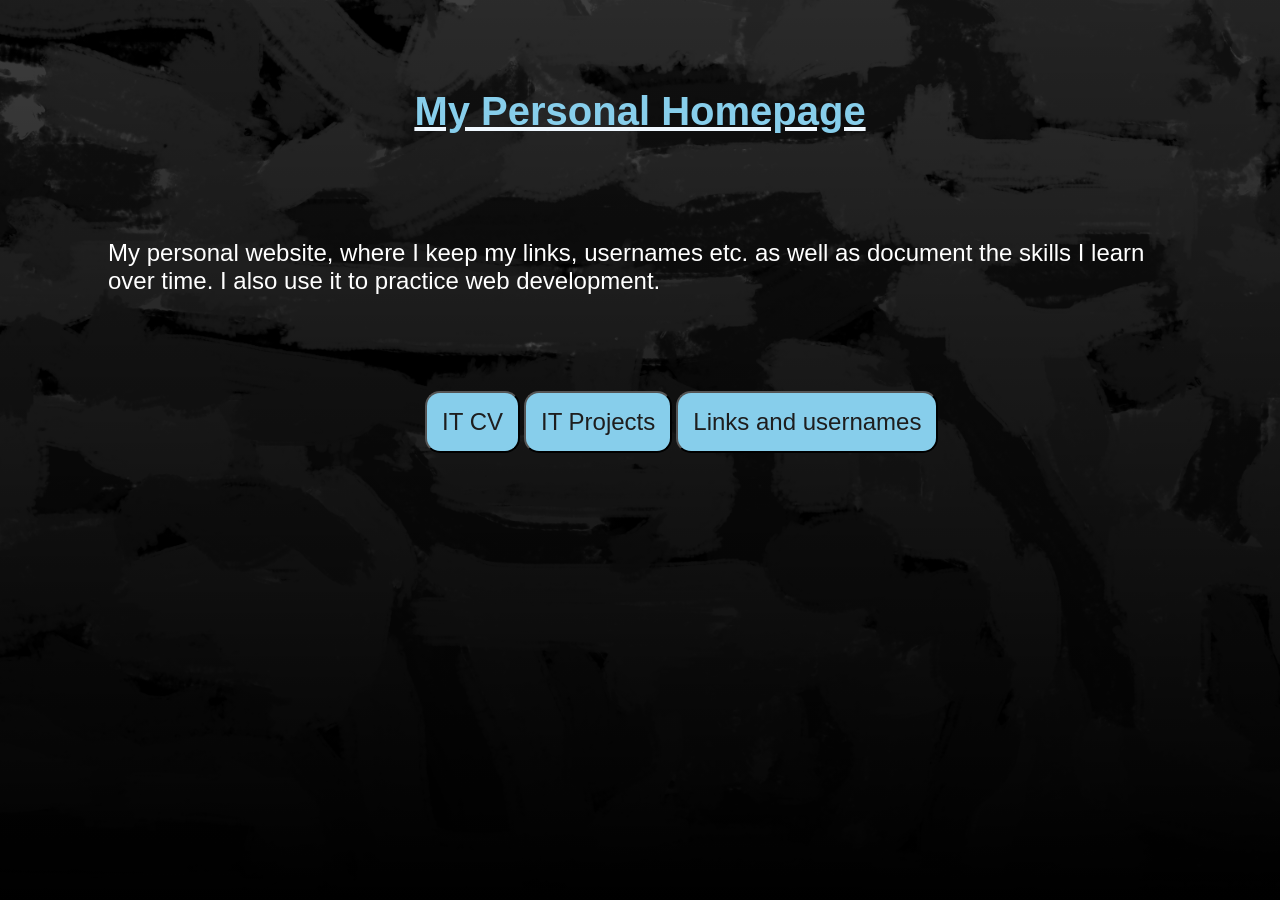
<file: index.html>
<!DOCTYPE html>

<head>
    <title>My Personal Homepage</title>

    <!--css-->
    <link rel="stylesheet" href="index.css">
</head>

<body>

    <br>
    <br>
    <br>

    <h1 style="text-align: center;">My Personal Homepage</h1>

    <br>
    <br>
    <br>

    <p>My personal website, where I keep my links, usernames etc. as well as document the skills I learn over time. I also use it to practice web development.</p>

    <br>
    <br>
    <br>
    <br>

    <button style="margin-left: 33%;" onclick="window.location.href='IT/IT.html'">IT CV</button>
    <button onclick="window.location.href='IT/IT-projects.html'">IT Projects</button>
    <!--<button onclick="window.location.href='music/music.html'">Music CV</button>-->
    <button onclick="window.location.href='links.html'">Links and usernames</button>

    <br>
    <br>
    <br>

</html>
</file>
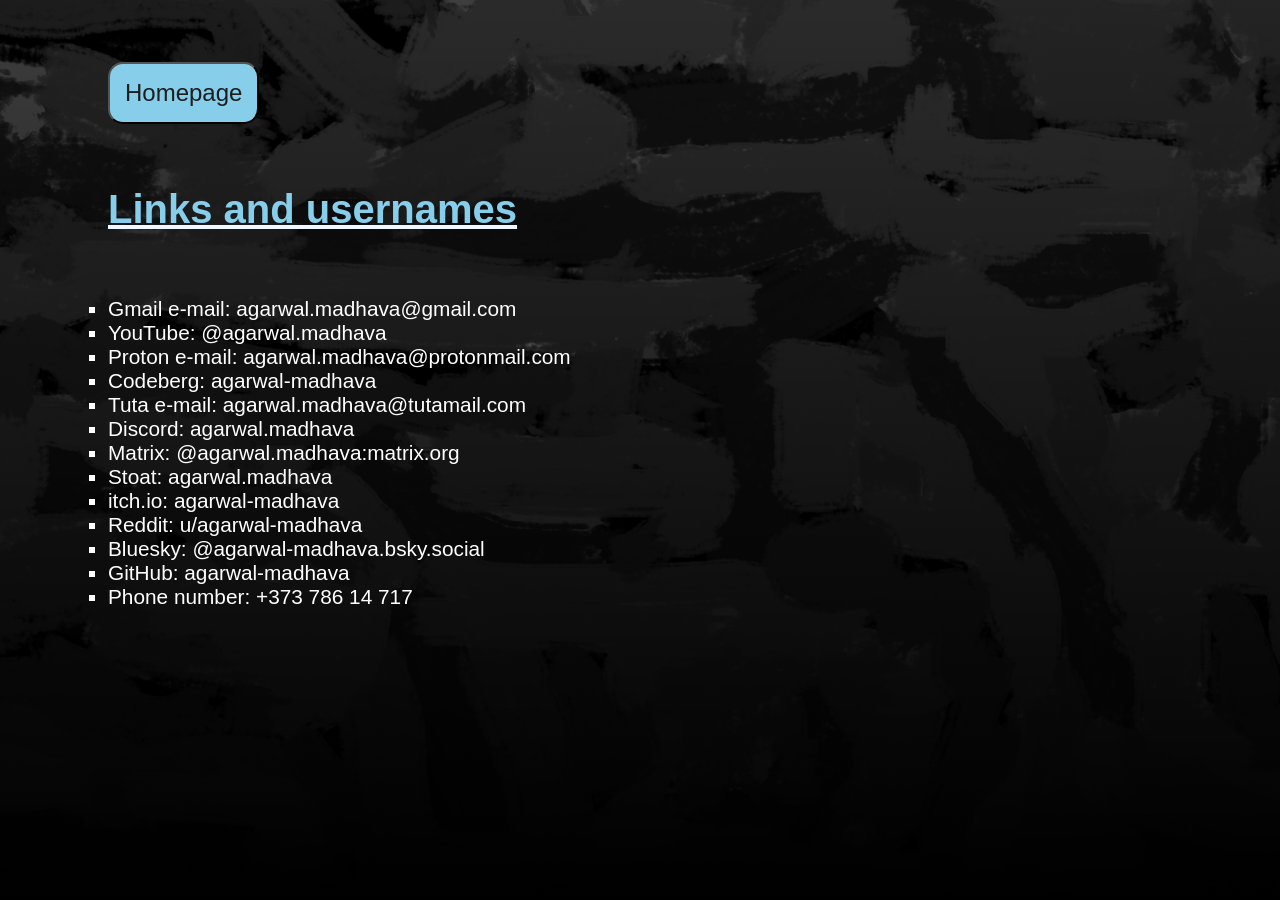
<file: links.html>
<!DOCTYPE html>

<head>
    <title>Links and usernames</title>

    <!--css-->
    <link rel="stylesheet" href="index.css">
</head>

<body>

    <br>
    <br>
    <br>

    <button class="has-left-margin" onclick="window.location.href='index.html'">Homepage</button>

    <br>
    <br>
    <br>

    <h1>Links and usernames</h1>

    <br>

    <ul>
        <li>Gmail e-mail: agarwal.madhava@gmail.com</li>
        <li>YouTube: @agarwal.madhava</li>
        <li>Proton e-mail: agarwal.madhava@protonmail.com</li>
        <li>Codeberg: agarwal-madhava</li>
        <li>Tuta e-mail: agarwal.madhava@tutamail.com</li>
        <li>Discord: agarwal.madhava</li>
        <li>Matrix: @agarwal.madhava:matrix.org</li>
        <li>Stoat: agarwal.madhava</li>
        <li>itch.io: agarwal-madhava</li>
        <li>Reddit: u/agarwal-madhava</li>
        <li>Bluesky: @agarwal-madhava.bsky.social</li>
        <li>GitHub: agarwal-madhava</li>
        <li>Phone number: +373 786 14 717</li>
    </ul>

    <br>
    <br>
    <br>

</html>
</file>
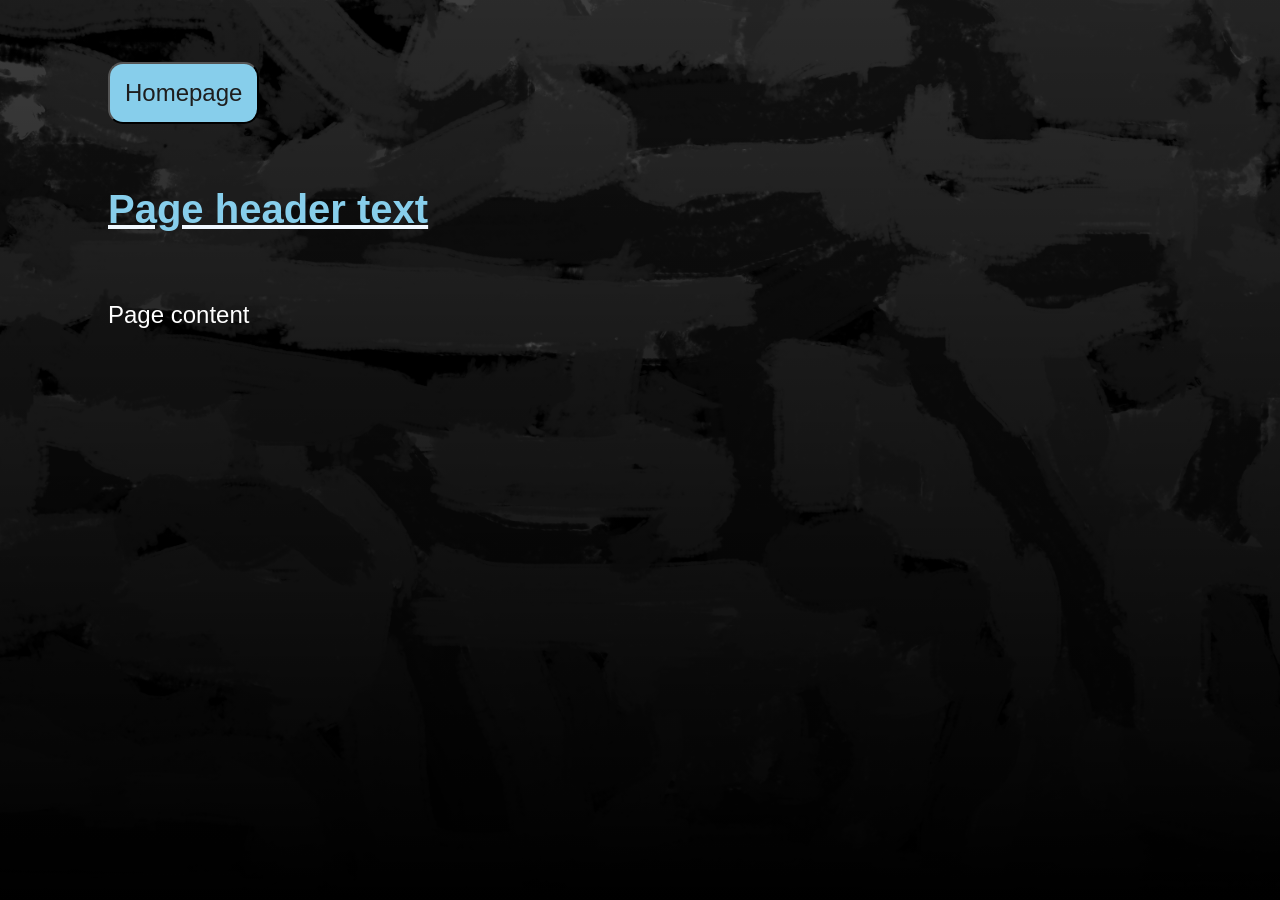
<file: template-page.html>
<!DOCTYPE html>

<head>
    <title>template-page</title>

    <!--css-->
    <link rel="stylesheet" href="../../index.css">
</head>

<body>

    <br>
    <br>
    <br>

    <button class="has-left-margin" onclick="window.location.href='index.html'">Homepage</button>

    <br>
    <br>
    <br>

    <h1>Page header text</h1>

    <br>

    <p>Page content</p>

    <br>
    <br>
    <br>

</body>

</html>
</file>
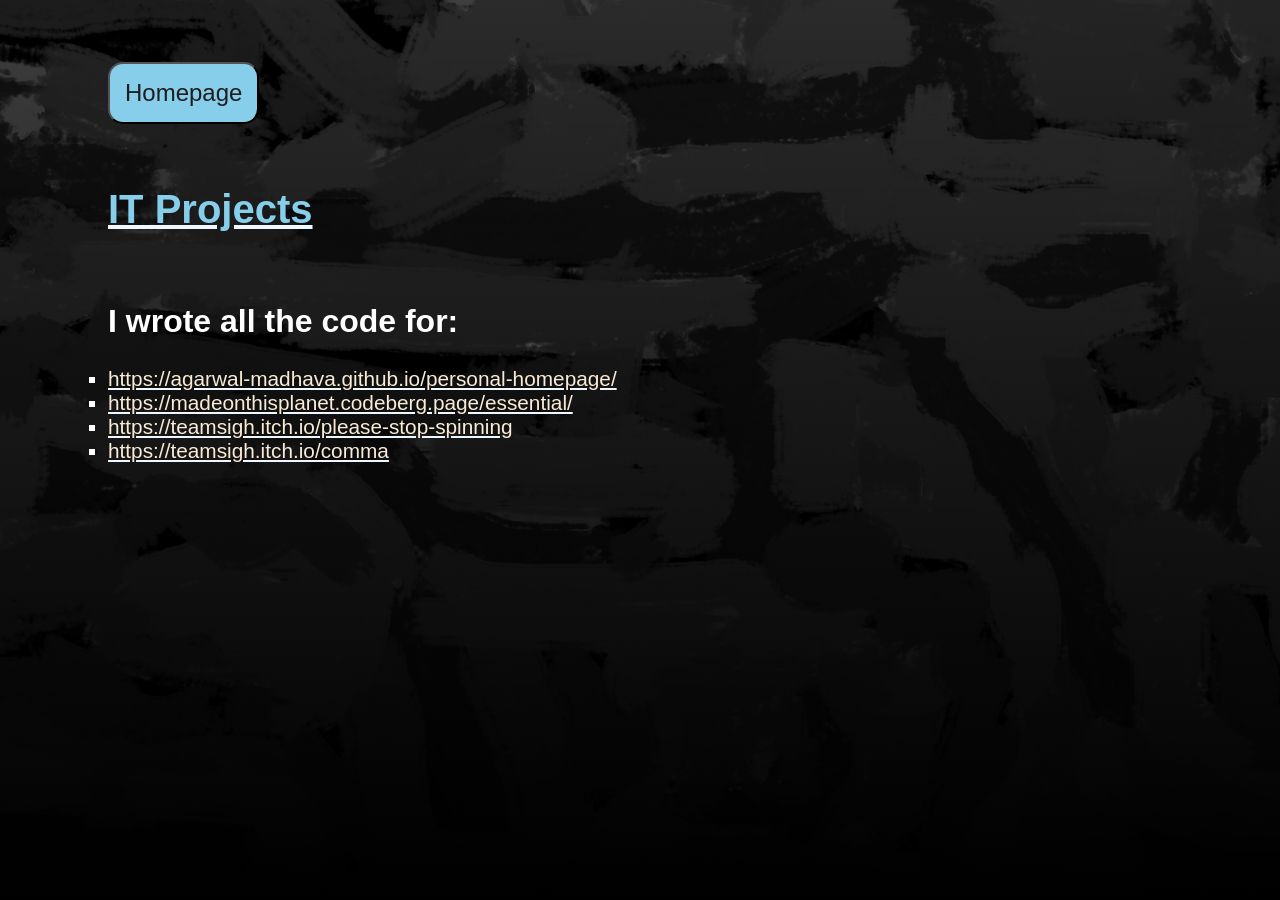
<file: IT/IT-projects.html>
<!DOCTYPE html>

<head>
    <title>IT Projects</title>

    <!--css-->
    <link rel="stylesheet" href="../index.css">
</head>

<body>

    <br>
    <br>
    <br>

    <button class="has-left-margin" onclick="window.location.href='../index.html'">Homepage</button>

    <br>
    <br>
    <br>

    <h1>IT Projects</h1>

    <br>

    <h2>I wrote all the code for:</h2>
    <ul>
        <li><a href="https://agarwal-madhava.github.io/personal-homepage/">https://agarwal-madhava.github.io/personal-homepage/</a></li>
        <li><a href="https://madeonthisplanet.codeberg.page/essential/">https://madeonthisplanet.codeberg.page/essential/</a></li>
        <li><a href="https://teamsigh.itch.io/please-stop-spinning">https://teamsigh.itch.io/please-stop-spinning</a></li>
        <li><a href="https://teamsigh.itch.io/comma">https://teamsigh.itch.io/comma</a></li>
    </ul>

    <br>
    <br>
    <br>

</body>

</html>
</file>
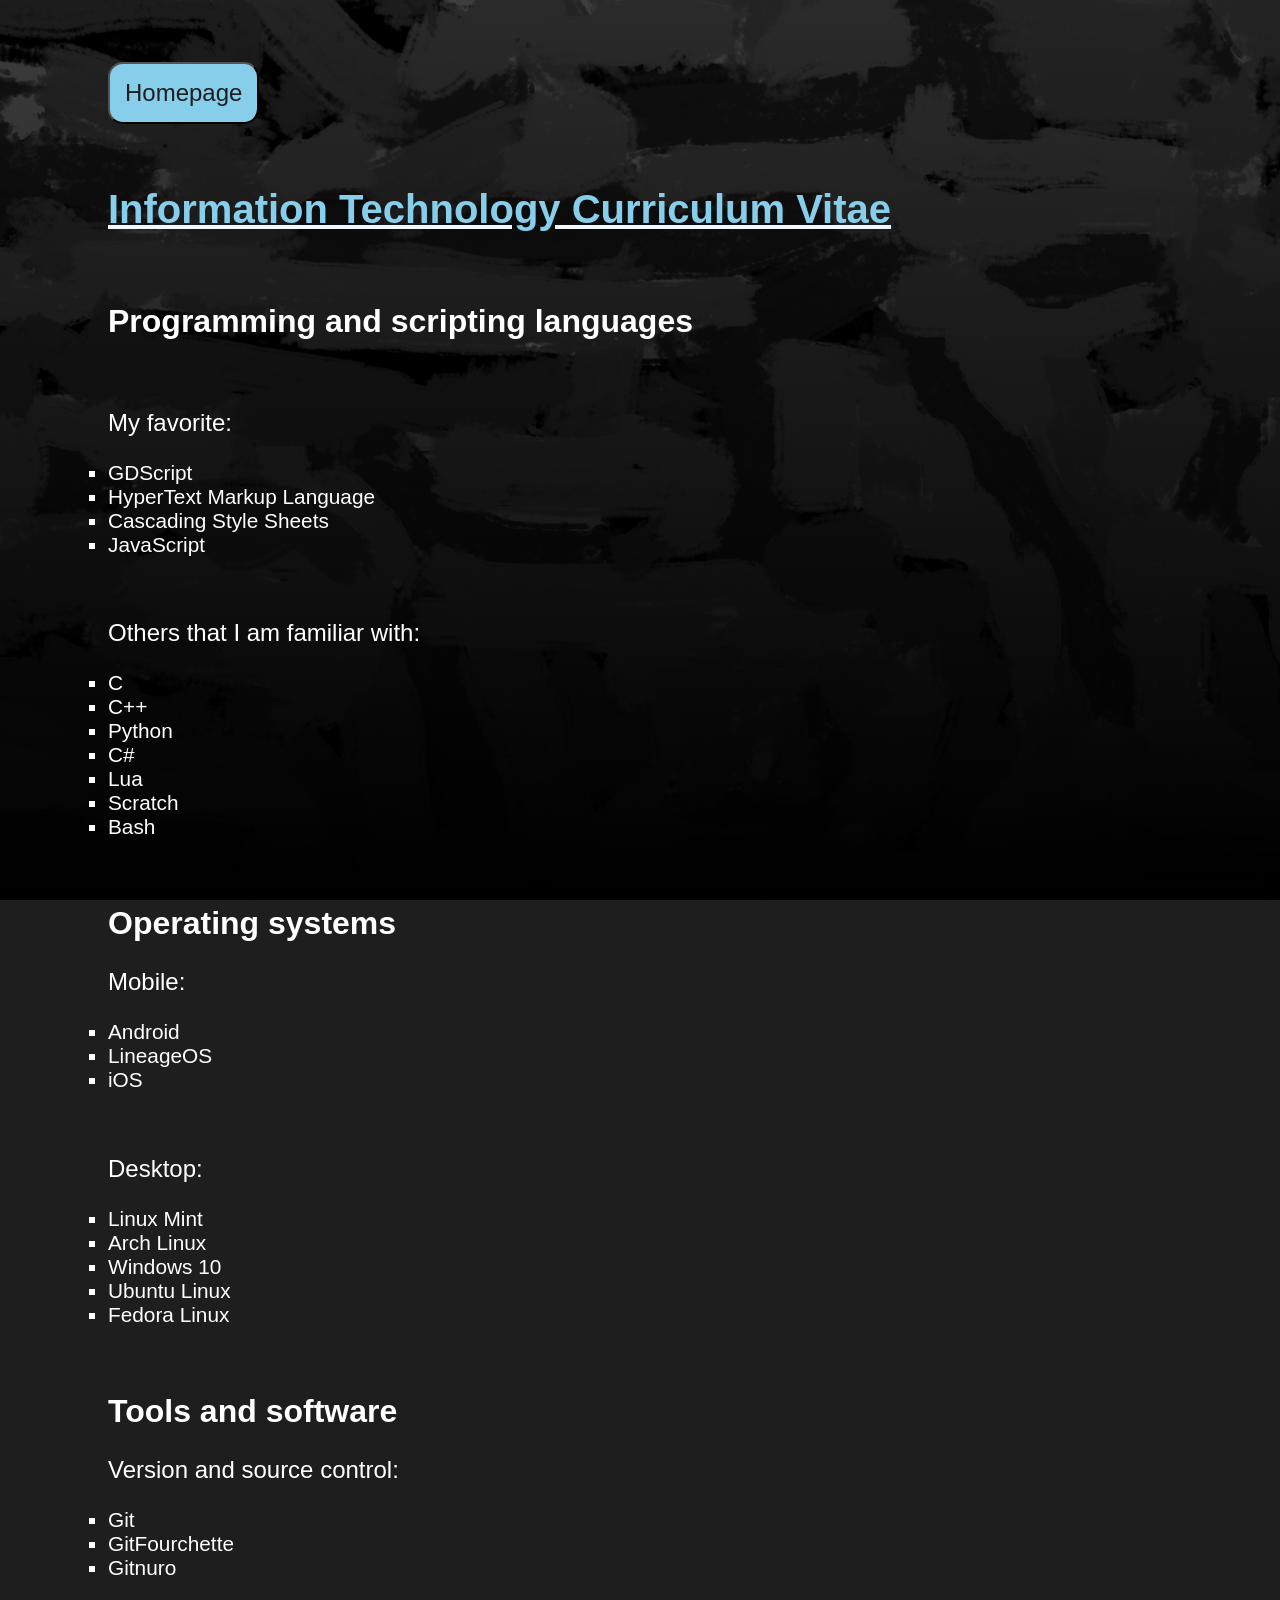
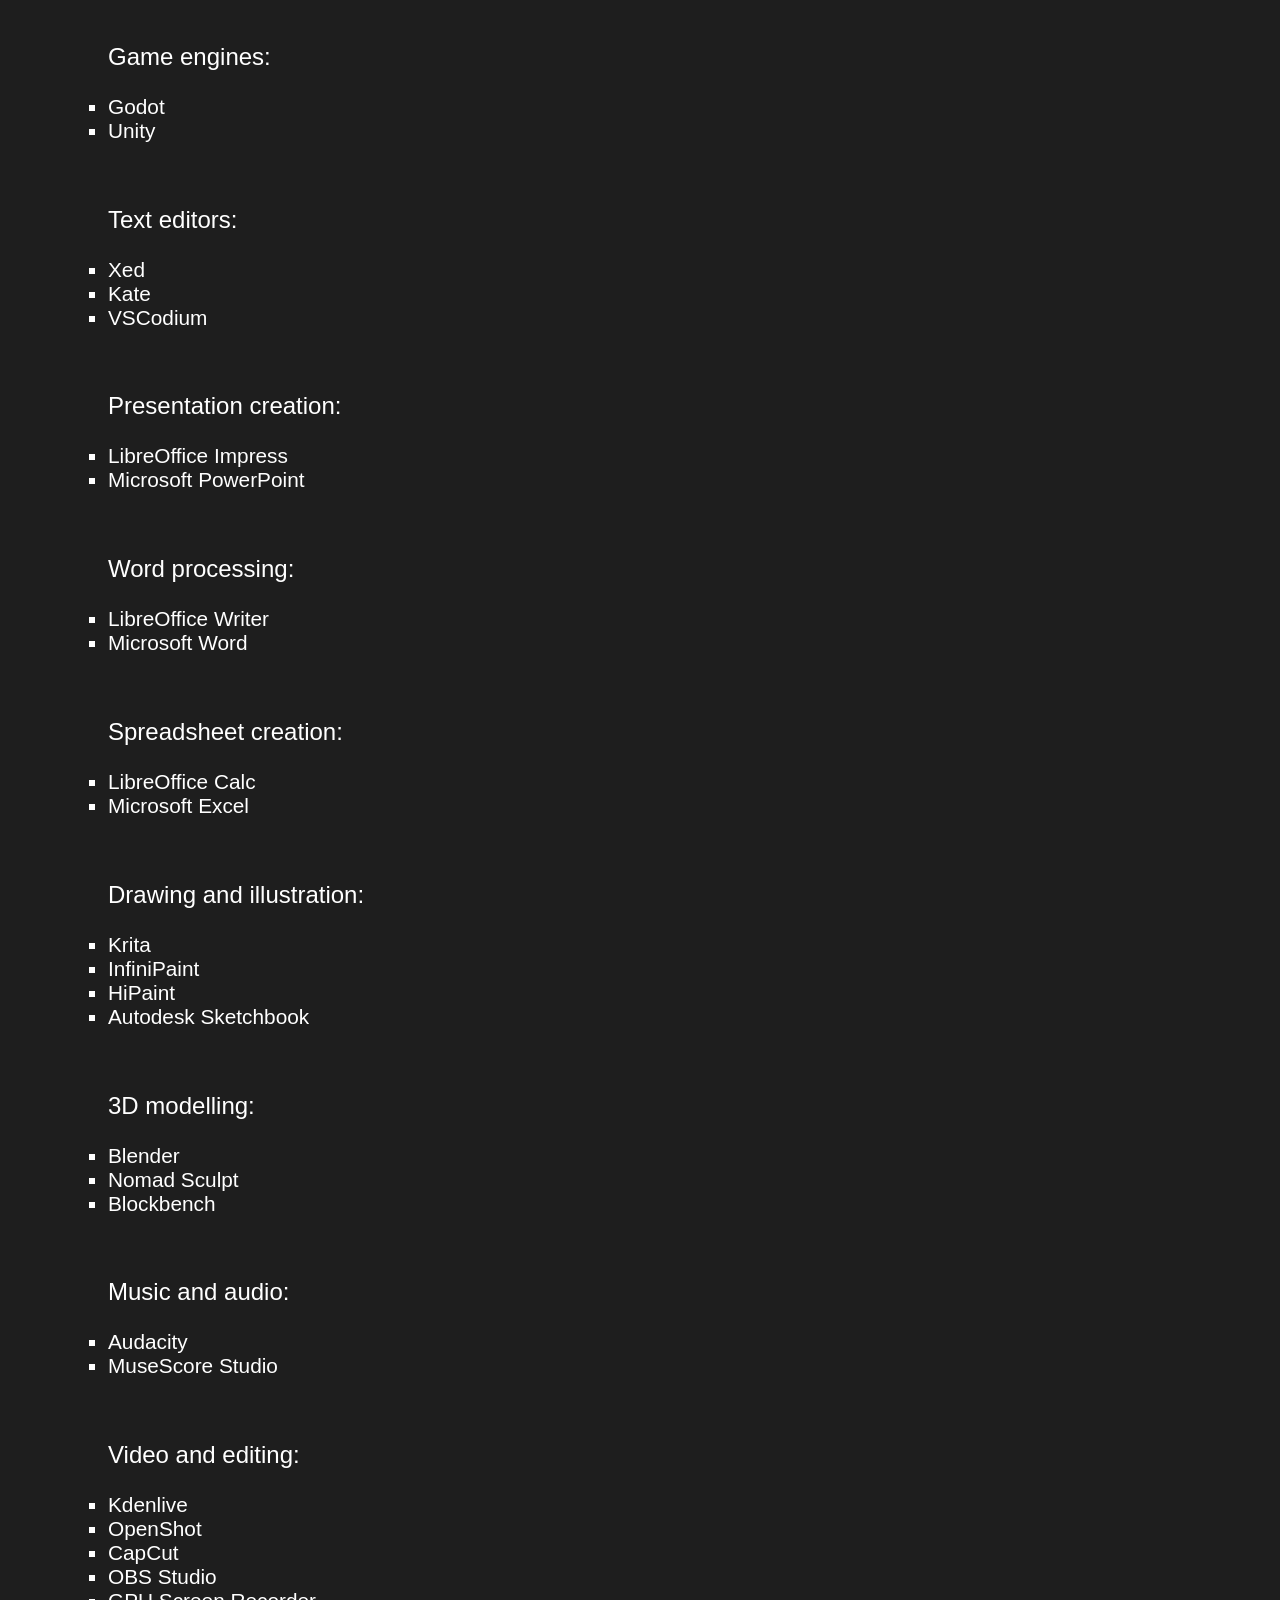
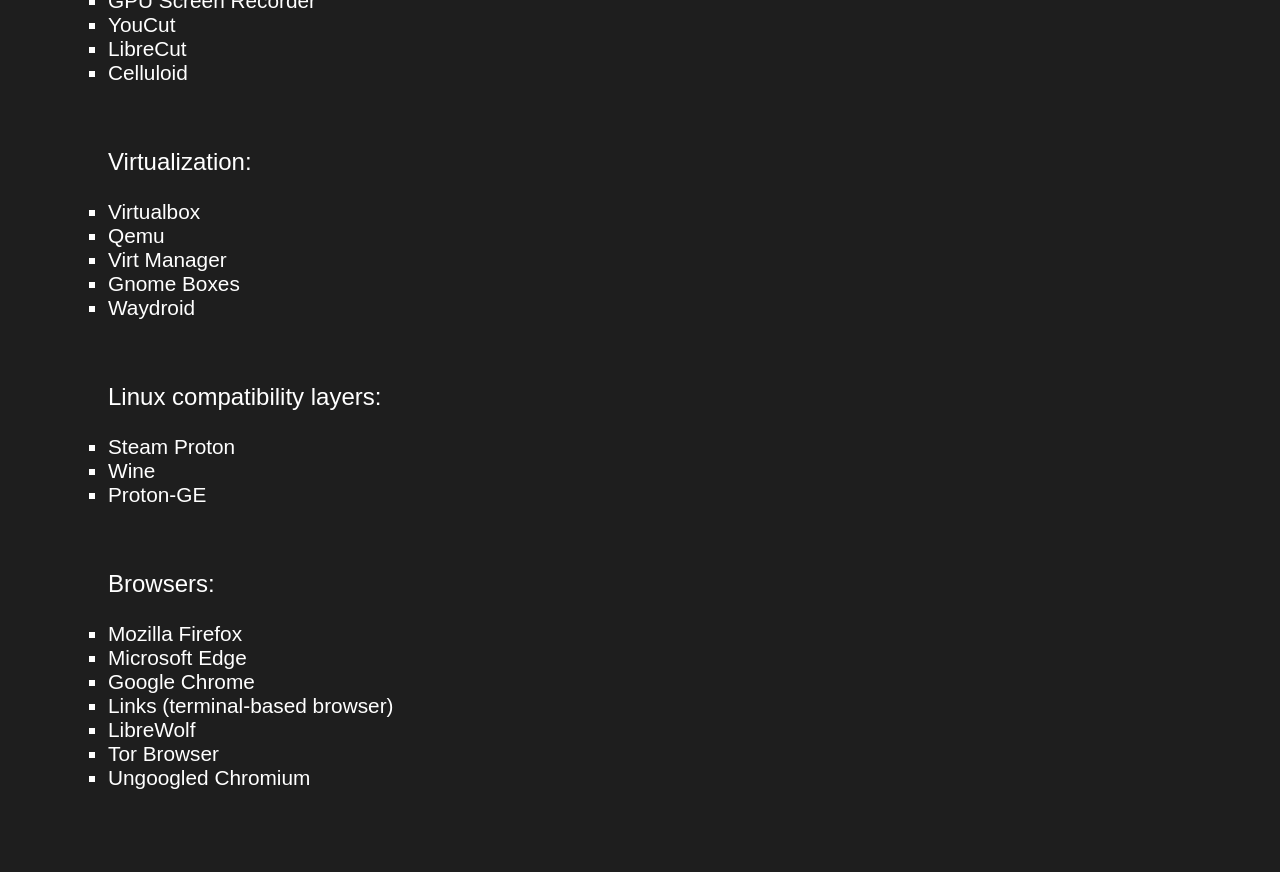
<file: IT/IT.html>
<!DOCTYPE html>

<head>
    <title>IT CV</title>

    <!--css-->
    <link rel="stylesheet" href="../index.css">
</head>

<body>

    <br>
    <br>
    <br>

    <button class="has-left-margin" onclick="window.location.href='../index.html'">Homepage</button>

    <br>
    <br>
    <br>

    <h1>Information Technology Curriculum Vitae</h1>

    <br>

    <h2>Programming and scripting languages</h2>

    <br>

    <p>My favorite:</p>
    <ul>
        <li>GDScript</li>
        <li>HyperText Markup Language</li>
        <li>Cascading Style Sheets</li>
        <li>JavaScript</li>
    </ul>

    <br>

    <p>Others that I am familiar with:</p>
    <ul>
        <li>C</li>
        <li>C++</li>
        <li>Python</li>
        <li>C#</li>
        <li>Lua</li>
        <li>Scratch</li>
        <li>Bash</li>
    </ul>

    <br>

        <h2>Operating systems</h2>
    <p>Mobile:</p>
    <ul>
        <li>Android</li>
        <li>LineageOS</li>
        <li>iOS</li>
    </ul>

    <br>

    <p>Desktop:</p>
    <ul>
        <li>Linux Mint</li>
        <li>Arch Linux</li>
        <li>Windows 10</li>
        <li>Ubuntu Linux</li>
        <li>Fedora Linux</li>
    </ul>

    <br>

    <h2>Tools and software</h2>

    <p>Version and source control:</p>
    <ul>
        <li>Git</li>
        <li>GitFourchette</li>
        <li>Gitnuro</li>
    </ul>

    <br>

    <p>Game engines:</p>
    <ul>
        <li>Godot</li>
        <li>Unity</li>
    </ul>
    
    <br>

    <p>Text editors:</p>
    <ul>
        <li>Xed</li>
        <li>Kate</li>
        <li>VSCodium</li>
    </ul>

    <br>
    
    <p>Presentation creation:</p>
    <ul>
        <li>LibreOffice Impress</li>
        <li>Microsoft PowerPoint</li>
    </ul>

    <br>

    <p>Word processing:</p>
    <ul>
        <li>LibreOffice Writer</li>
        <li>Microsoft Word</li>
    </ul>

    <br>

    <p>Spreadsheet creation:</p>
    <ul>
        <li>LibreOffice Calc</li>
        <li>Microsoft Excel</li>
    </ul>

    <br>

    <p>Drawing and illustration:</p>
    <ul>
        <li>Krita</li>
        <li>InfiniPaint</li>
        <li>HiPaint</li>
        <li>Autodesk Sketchbook</li>
    </ul>

    <br>

    <p>3D modelling:</p>
    <ul>
        <li>Blender</li>
        <li>Nomad Sculpt</li>
        <li>Blockbench</li>
    </ul>

    <br>

    <p>Music and audio:</p>
    <ul>
        <li>Audacity</li>
        <li>MuseScore Studio</li>
    </ul>

    <br>

    <p>Video and editing:</p>
    <ul>
        <li>Kdenlive</li>
        <li>OpenShot</li>
        <li>CapCut</li>
        <li>OBS Studio</li>
        <li>GPU Screen Recorder</li>
        <li>YouCut</li>
        <li>LibreCut</li>
        <li>Celluloid</li>
    </ul>

    <br>

    <p>Virtualization:</p>
    <ul>
        <li>Virtualbox</li>
        <li>Qemu</li>
        <li>Virt Manager</li>
        <li>Gnome Boxes</li>
        <li>Waydroid</li>
    </ul>

    <br>

    <p>Linux compatibility layers:</p>
    <ul>
        <li>Steam Proton</li>
        <li>Wine</li>
        <li>Proton-GE</li>
    </ul>

    <br>

    <p>Browsers:</p>
    <ul>
        <li>Mozilla Firefox</li>
        <li>Microsoft Edge</li>
        <li>Google Chrome</li>
        <li>Links (terminal-based browser)</li>
        <li>LibreWolf</li>
        <li>Tor Browser</li>
        <li>Ungoogled Chromium</li>
    </ul>
    
    <br>
    <br>
    <br>

</body>

</html>
</file>
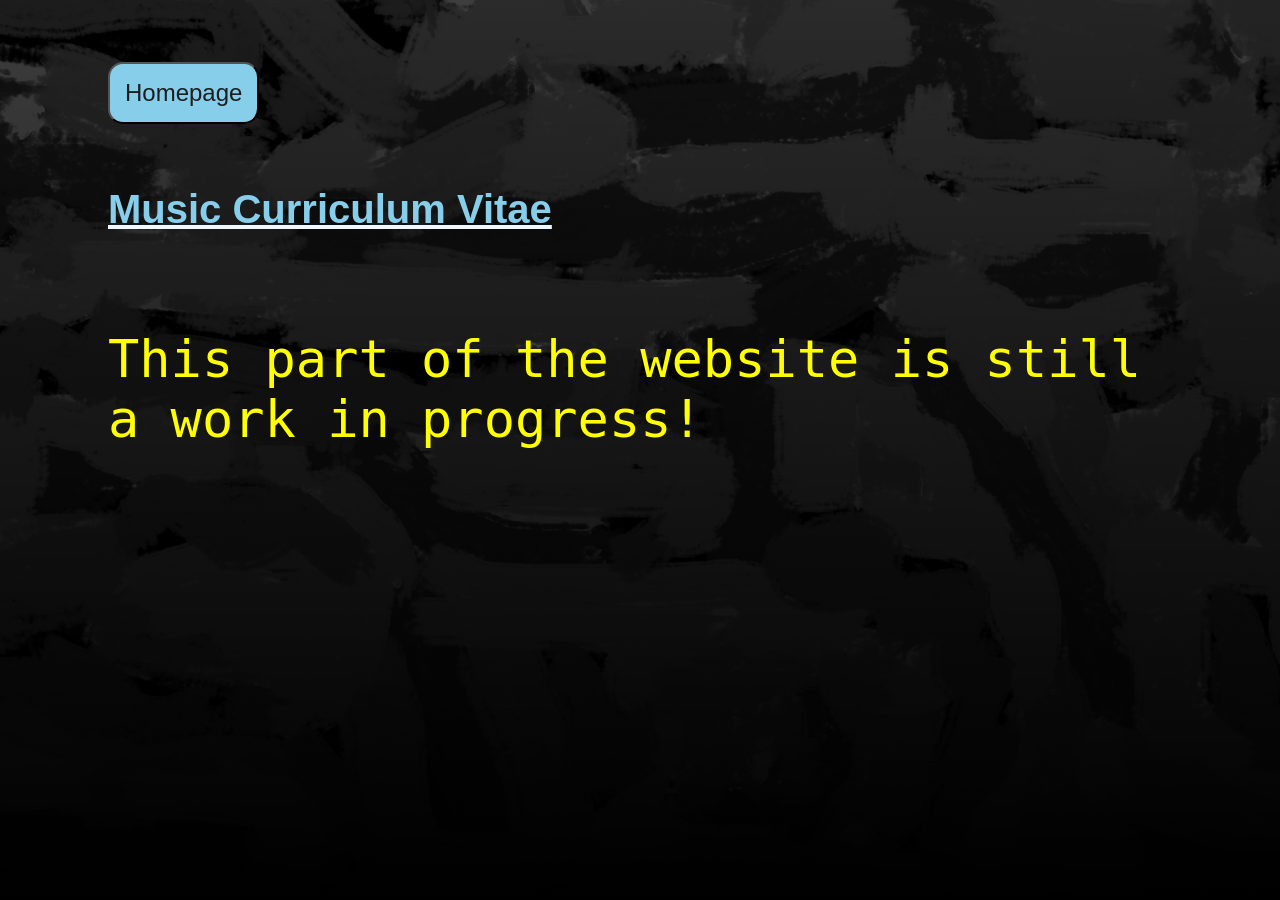
<file: music/music.html>
<!DOCTYPE html>

<head>
    <title>Music CV</title>

    <!--css-->
    <link rel="stylesheet" href="../index.css">
</head>

<body>

    <br>
    <br>
    <br>

    <button class="has-left-margin" onclick="window.location.href='../index.html'">Homepage</button>

    <br>
    <br>
    <br>

    <h1>Music Curriculum Vitae</h1>

    <br>

    <p class="unfinished">This part of the website is still a work in progress!</p>

    <br>
    <br>
    <br>
    
</body>

</html>
</file>
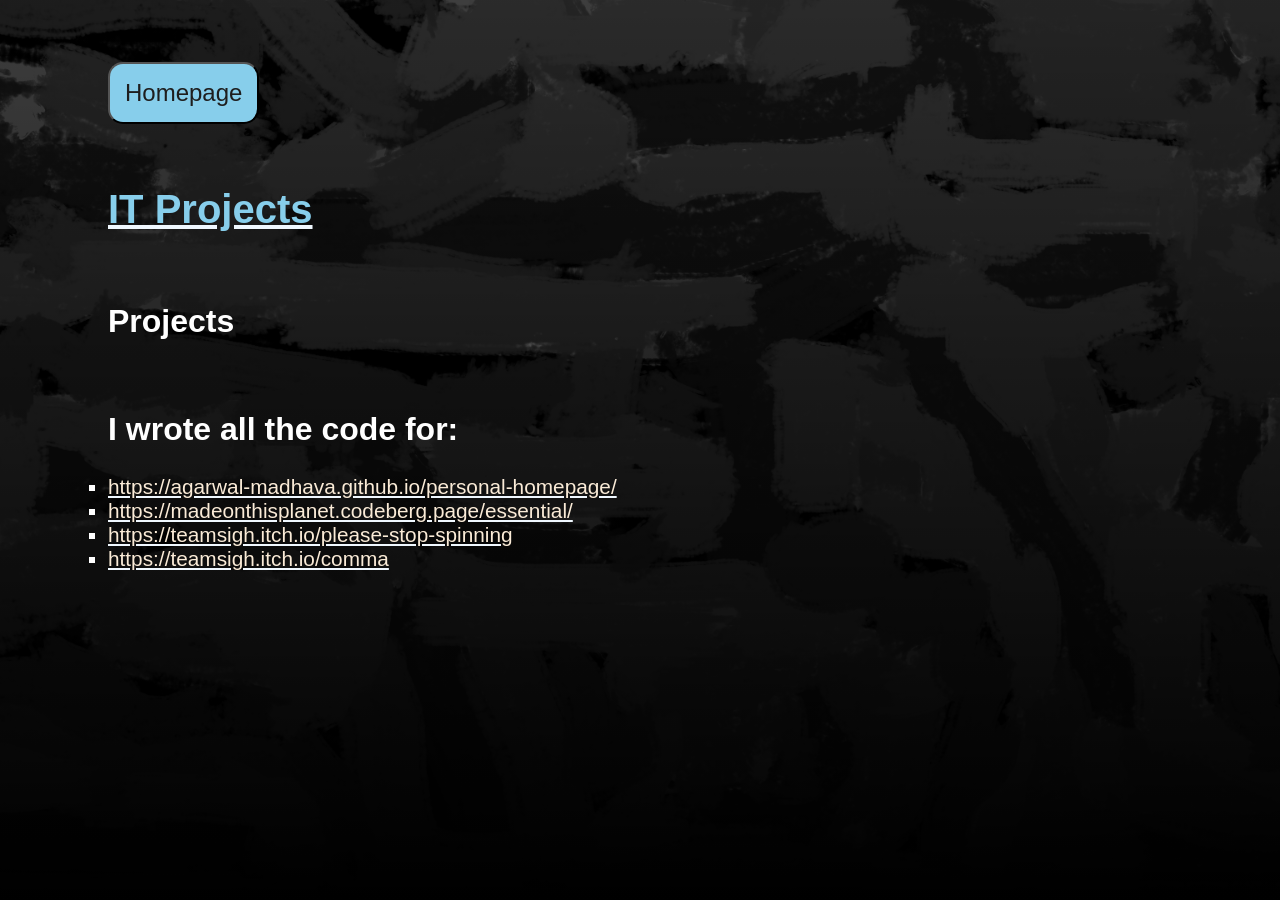
<file: skills/IT/IT-projects.html>
<!DOCTYPE html>

<head>
    <title>IT Projects</title>

    <!--css-->
    <link rel="stylesheet" href="../../index.css">
</head>

<body>

    <br>
    <br>
    <br>

    <button class="has-left-margin" onclick="window.location.href='../../index.html'">Homepage</button>

    <br>
    <br>
    <br>

    <h1>IT Projects</h1>

    <br>

    <h2>Projects</h2>

    <br>

    <h2>I wrote all the code for:</h2>
    <ul>
        <li><a href="https://agarwal-madhava.github.io/personal-homepage/">https://agarwal-madhava.github.io/personal-homepage/</a></li>
        <li><a href="https://madeonthisplanet.codeberg.page/essential/">https://madeonthisplanet.codeberg.page/essential/</a></li>
        <li><a href="https://teamsigh.itch.io/please-stop-spinning">https://teamsigh.itch.io/please-stop-spinning</a></li>
        <li><a href="https://teamsigh.itch.io/comma">https://teamsigh.itch.io/comma</a></li>
    </ul>

    <br>
    <br>
    <br>

</body>

</html>
</file>
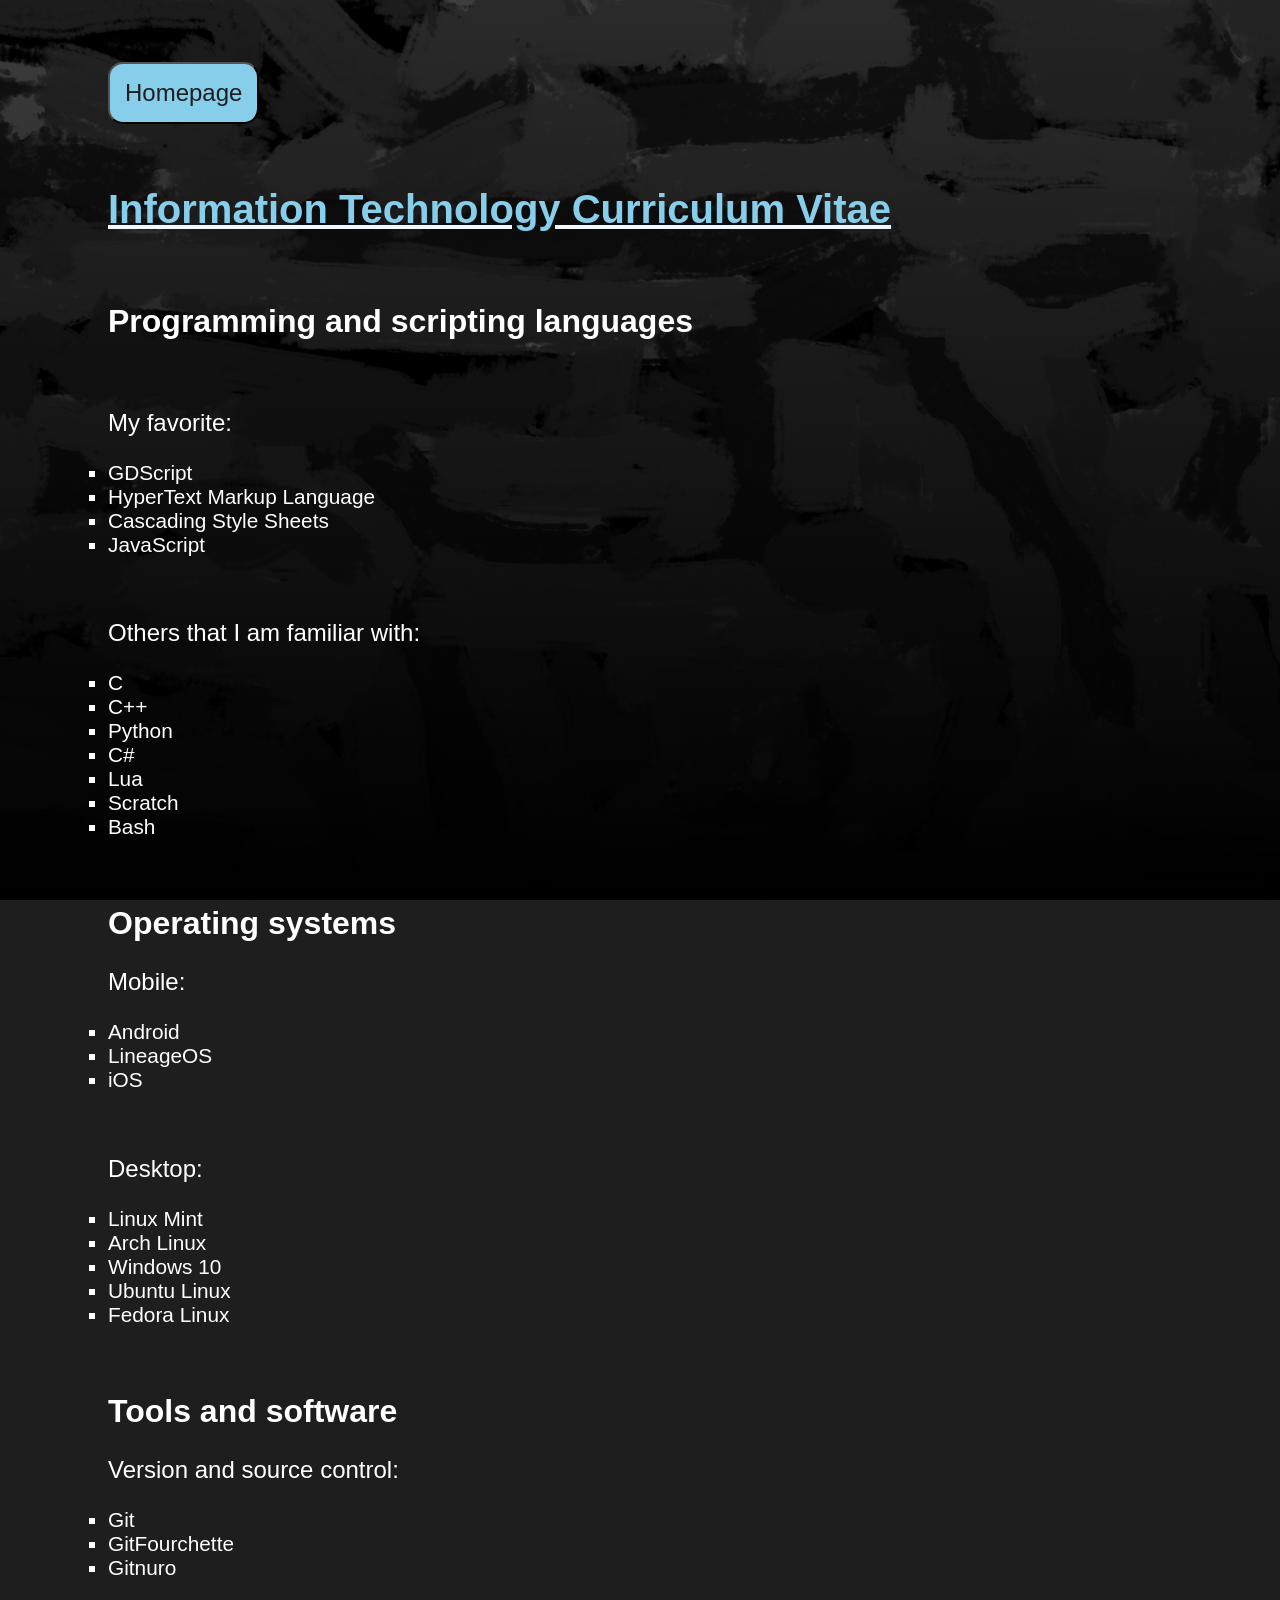
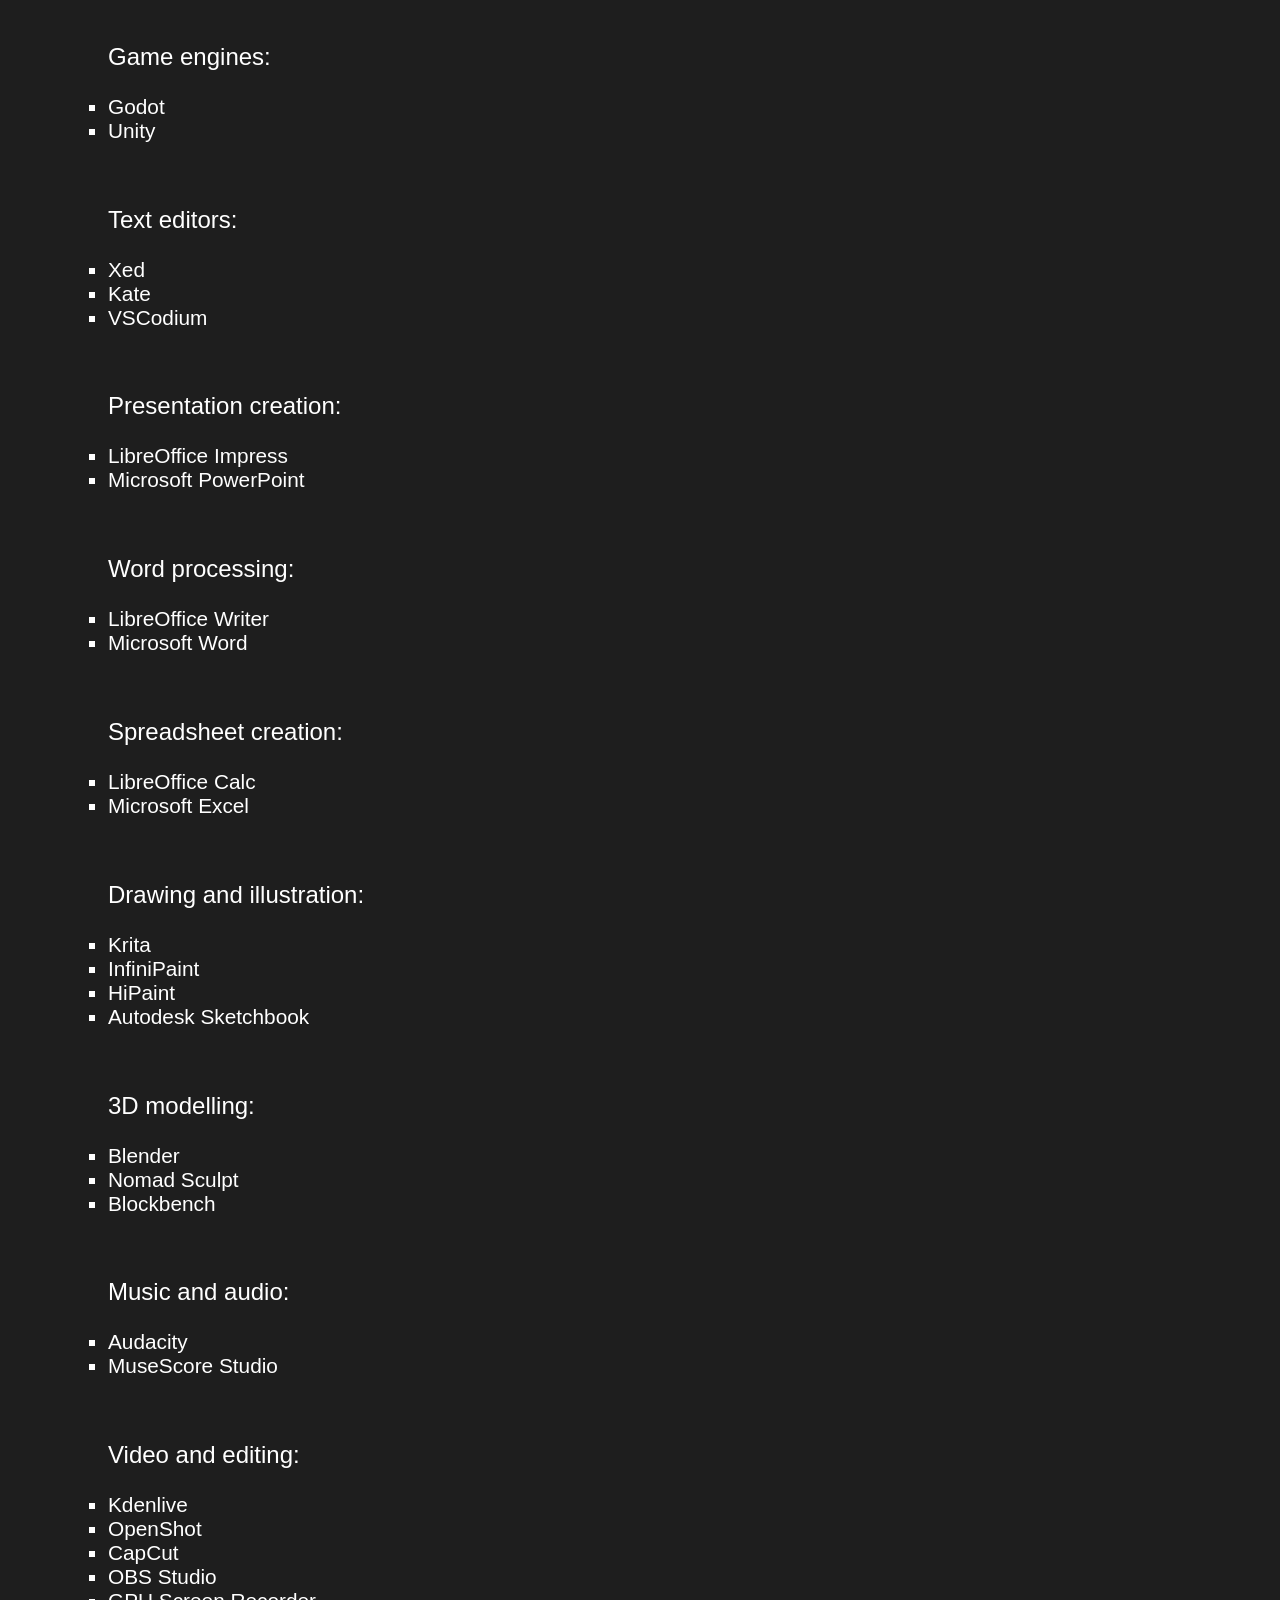
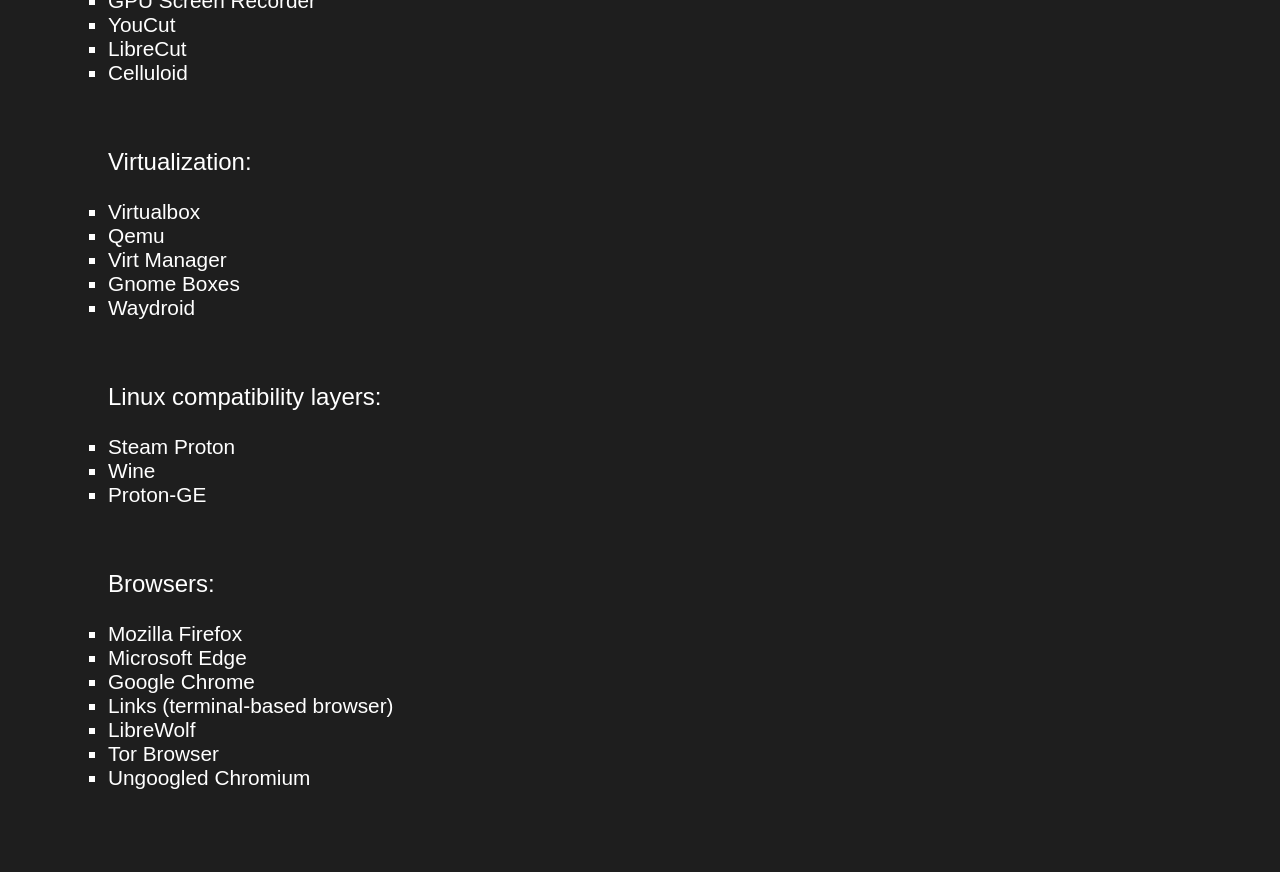
<file: skills/IT/IT.html>
<!DOCTYPE html>

<head>
    <title>IT CV</title>

    <!--css-->
    <link rel="stylesheet" href="../../index.css">
</head>

<body>

    <br>
    <br>
    <br>

    <button class="has-left-margin" onclick="window.location.href='../../index.html'">Homepage</button>

    <br>
    <br>
    <br>

    <h1>Information Technology Curriculum Vitae</h1>

    <br>

    <h2>Programming and scripting languages</h2>

    <br>

    <p>My favorite:</p>
    <ul>
        <li>GDScript</li>
        <li>HyperText Markup Language</li>
        <li>Cascading Style Sheets</li>
        <li>JavaScript</li>
    </ul>

    <br>

    <p>Others that I am familiar with:</p>
    <ul>
        <li>C</li>
        <li>C++</li>
        <li>Python</li>
        <li>C#</li>
        <li>Lua</li>
        <li>Scratch</li>
        <li>Bash</li>
    </ul>

    <br>

        <h2>Operating systems</h2>
    <p>Mobile:</p>
    <ul>
        <li>Android</li>
        <li>LineageOS</li>
        <li>iOS</li>
    </ul>

    <br>

    <p>Desktop:</p>
    <ul>
        <li>Linux Mint</li>
        <li>Arch Linux</li>
        <li>Windows 10</li>
        <li>Ubuntu Linux</li>
        <li>Fedora Linux</li>
    </ul>

    <br>

    <h2>Tools and software</h2>

    <p>Version and source control:</p>
    <ul>
        <li>Git</li>
        <li>GitFourchette</li>
        <li>Gitnuro</li>
    </ul>

    <br>

    <p>Game engines:</p>
    <ul>
        <li>Godot</li>
        <li>Unity</li>
    </ul>
    
    <br>

    <p>Text editors:</p>
    <ul>
        <li>Xed</li>
        <li>Kate</li>
        <li>VSCodium</li>
    </ul>

    <br>
    
    <p>Presentation creation:</p>
    <ul>
        <li>LibreOffice Impress</li>
        <li>Microsoft PowerPoint</li>
    </ul>

    <br>

    <p>Word processing:</p>
    <ul>
        <li>LibreOffice Writer</li>
        <li>Microsoft Word</li>
    </ul>

    <br>

    <p>Spreadsheet creation:</p>
    <ul>
        <li>LibreOffice Calc</li>
        <li>Microsoft Excel</li>
    </ul>

    <br>

    <p>Drawing and illustration:</p>
    <ul>
        <li>Krita</li>
        <li>InfiniPaint</li>
        <li>HiPaint</li>
        <li>Autodesk Sketchbook</li>
    </ul>

    <br>

    <p>3D modelling:</p>
    <ul>
        <li>Blender</li>
        <li>Nomad Sculpt</li>
        <li>Blockbench</li>
    </ul>

    <br>

    <p>Music and audio:</p>
    <ul>
        <li>Audacity</li>
        <li>MuseScore Studio</li>
    </ul>

    <br>

    <p>Video and editing:</p>
    <ul>
        <li>Kdenlive</li>
        <li>OpenShot</li>
        <li>CapCut</li>
        <li>OBS Studio</li>
        <li>GPU Screen Recorder</li>
        <li>YouCut</li>
        <li>LibreCut</li>
        <li>Celluloid</li>
    </ul>

    <br>

    <p>Virtualization:</p>
    <ul>
        <li>Virtualbox</li>
        <li>Qemu</li>
        <li>Virt Manager</li>
        <li>Gnome Boxes</li>
        <li>Waydroid</li>
    </ul>

    <br>

    <p>Linux compatibility layers:</p>
    <ul>
        <li>Steam Proton</li>
        <li>Wine</li>
        <li>Proton-GE</li>
    </ul>

    <br>

    <p>Browsers:</p>
    <ul>
        <li>Mozilla Firefox</li>
        <li>Microsoft Edge</li>
        <li>Google Chrome</li>
        <li>Links (terminal-based browser)</li>
        <li>LibreWolf</li>
        <li>Tor Browser</li>
        <li>Ungoogled Chromium</li>
    </ul>
    
    <br>
    <br>
    <br>

</body>

</html>
</file>
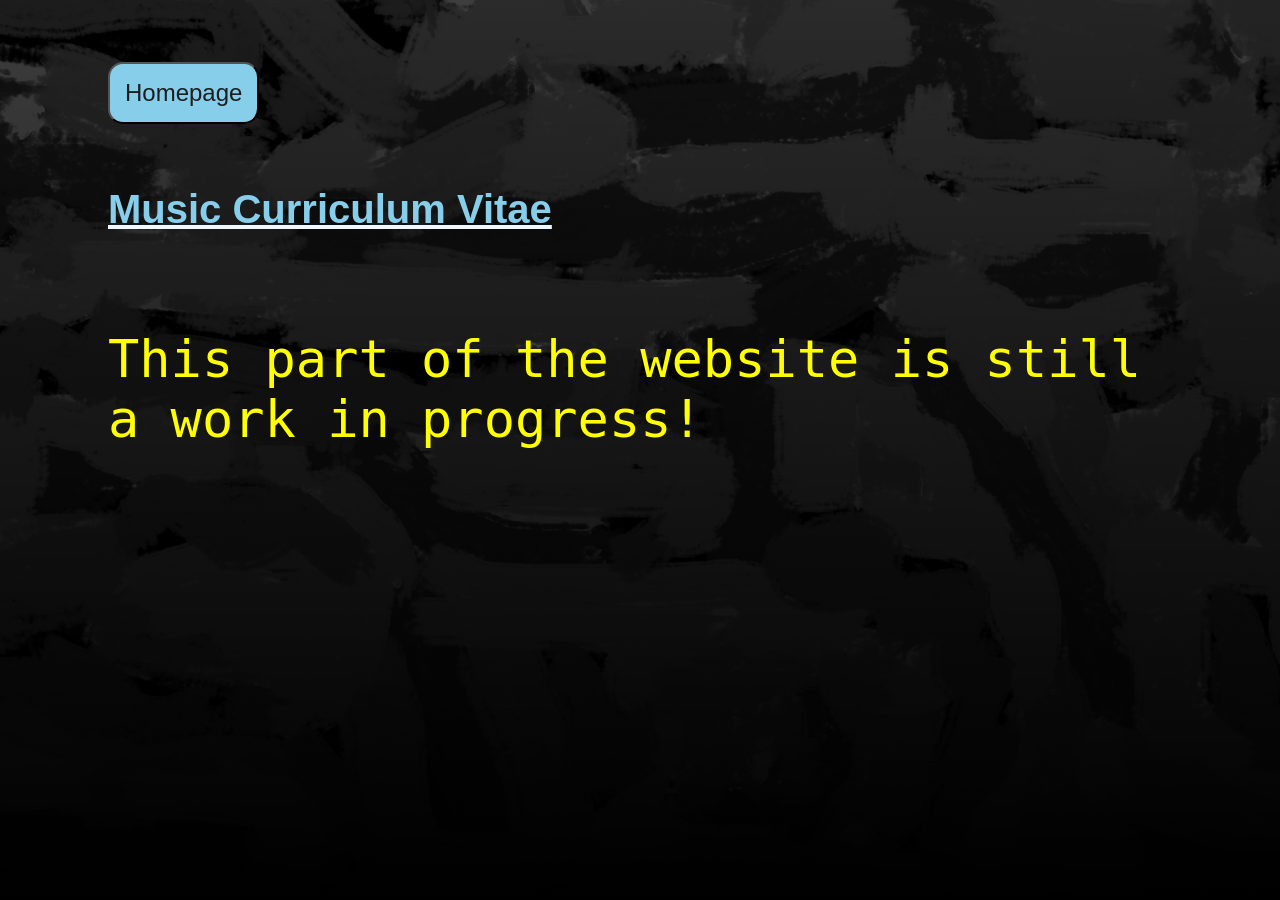
<file: skills/music/music.html>
<!DOCTYPE html>

<head>
    <title>Music CV</title>

    <!--css-->
    <link rel="stylesheet" href="../../index.css">
</head>

<body>

    <br>
    <br>
    <br>

    <button class="has-left-margin" onclick="window.location.href='../../index.html'">Homepage</button>

    <br>
    <br>
    <br>

    <h1>Music Curriculum Vitae</h1>

    <br>

    <p class="unfinished">This part of the website is still a work in progress!</p>

    <br>
    <br>
    <br>
    
</body>

</html>
</file>
<file: index.css>
:root {
    --main-background-color: rgb(30, 30, 30);

    --large-text-color: skyblue;

    --large-text-font: sans-serif;

    --regular-text-color: white;

    --regular-text-font: sans-serif;

    --label-text-color: white;

    --details-text-color: rgb(191, 237, 255);

    --details-text-font: sans-serif;

    --link-text-color: antiquewhite;

    --link-text-font: sans-serif;

    --button-color: skyblue;

    --button-font-color: rgb(30, 30, 30);

    --button-font: sans-serif;

    --accent-color: aliceblue;
}

body{
    background-color: var(--main-background-color);
    background-image: linear-gradient(rgba(0, 0, 0, 0.5), rgba(0, 0, 0, 1)), url("background.png");
    background-size: cover;
    background-position: center;
    background-repeat: no-repeat;
    background-attachment: fixed;
}

h1{
    color: var(--large-text-color);
    font-family: var(--large-text-font);
    text-decoration: var(--accent-color) underline;
    font-size: 2.5em;
    transition: ease 1s;
    padding-left: 100px;
    padding-right: 100px;
}

h1:hover{
    transform: translateY(-3px);
    text-shadow: 2px 2px 60px var(--accent-color);
}

h2{
    color: var(--regular-text-color);
    font-family: var(--regular-text-font);
    padding-left: 100px;
    padding-right: 100px;
    font-size: 2em;
}

p{
    color: var(--regular-text-color);
    font-family: var(--regular-text-font);
    padding-left: 100px;
    padding-right: 100px;
    font-size: 1.5em;
}

ul {
    list-style-type: square;
    color: var(--regular-text-color);
    font-family: var(--regular-text-font);
    padding-left: 100px;
    padding-right: 100px;
    font-size: 1.3em;
}

details{
    color: var(--details-text-color);
    font-family: var(--details-text-font);
}

a{
    color: var(--link-text-color);
    font-family: var(--link-text-font);
    text-decoration: var(--accent-color) underline;
}

button{
    color: var(--button-font-color);
    font-family: var(--button-font);
    background-color: var(--button-color);
    font-size: 1.5em;
    padding: 15px;
    transition: ease 0.3s;
    border-radius: 15px
}

button:hover {
    transform: translateY(-3px);
    box-shadow: 2px 2px 300px var(--accent-color);
}

button:active {
    transform: scale(0.9) scaleX(0.9);
    background-color: var(--accent-color)
}

.has-left-margin{
    margin-left: 100px;
}

.has-right-margin{
    margin-right: 100px;
}

.unfinished{
    color: yellow;
    font-size: 4em;
    font-family: monospace;
    transition: ease 1s;
}

.unfinished:hover{
    color: red;
    font-size: 5em;
}

.note{
    text-align: center;
    color: grey;
    text-shadow: 5px 5px 10px;
}
</file>
